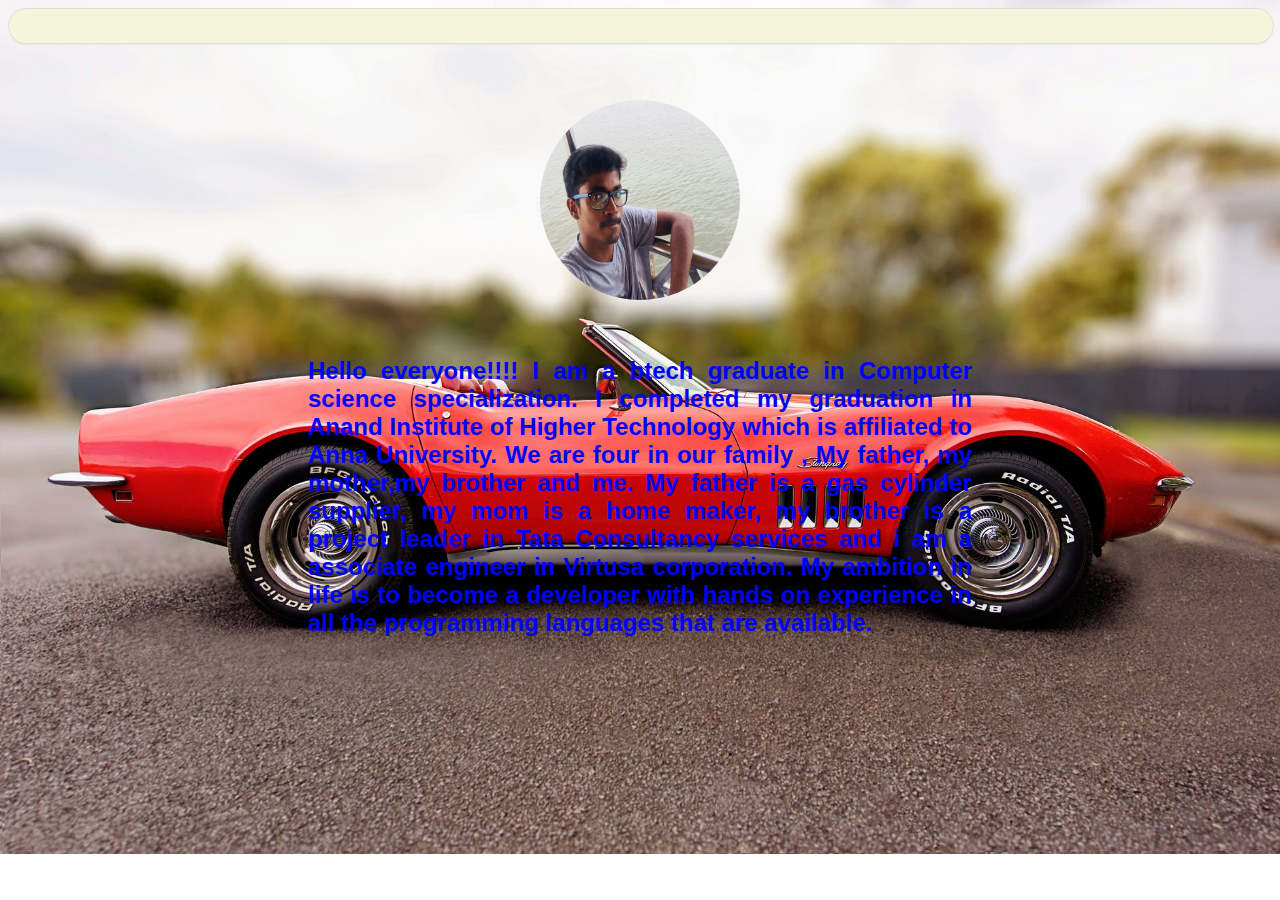
<file: index.html>
<!DOCTYPE html>
<html lang="en">
<head>
    <meta charset="UTF-8">
    <meta name="viewport" content="width=device-width, initial-scale=1.0">
    <meta http-equiv="X-UA-Compatible" content="ie=edge">
    <title>My Blog</title>
    <link rel="stylesheet" href="style.css">
</head>
<body>
    <nav>
        <marquee behavior="" direction="">
           
            <a href="index.html"><span >About Me</span></a>
            <a href="myskills.html"><span >Skills</span></a>
            <a href="contactme.html"><span >Contact Me</span> </a>   
            <a href="https://www.facebook.com" target="_blank"><span><img src="fb.png"/></span></a>
            <a href="https://github.com/prabhuselva97" target="_blank"><span><img src="github.png"/></span></a>
            <a href="https://www.twitter.com" target="_blank"><span><img src="twitter.jpg"/></span></a>
   
        </marquee>  
    </nav>     
    <section>
        <br>
        <br>
        <img class="MyImage" src="MyImage.jpg" />
        <br>
        <br><div class="p">
        <p> Hello everyone!!!! I am a btech graduate in Computer science specialization. I completed my 
            graduation in Anand Institute of Higher Technology which is affiliated to Anna University.
            We are four in our family , My father, my mother,my brother and me. My father is a gas cylinder supplier,
            my mom is a home maker, my brother is a project leader in Tata Consultancy services and i am a associate engineer 
            in Virtusa corporation. My ambition in life is to become a developer with hands on experience in all the programming 
            languages that are available. <p>
                </div>

    </section>
</body>
</html>
</file>
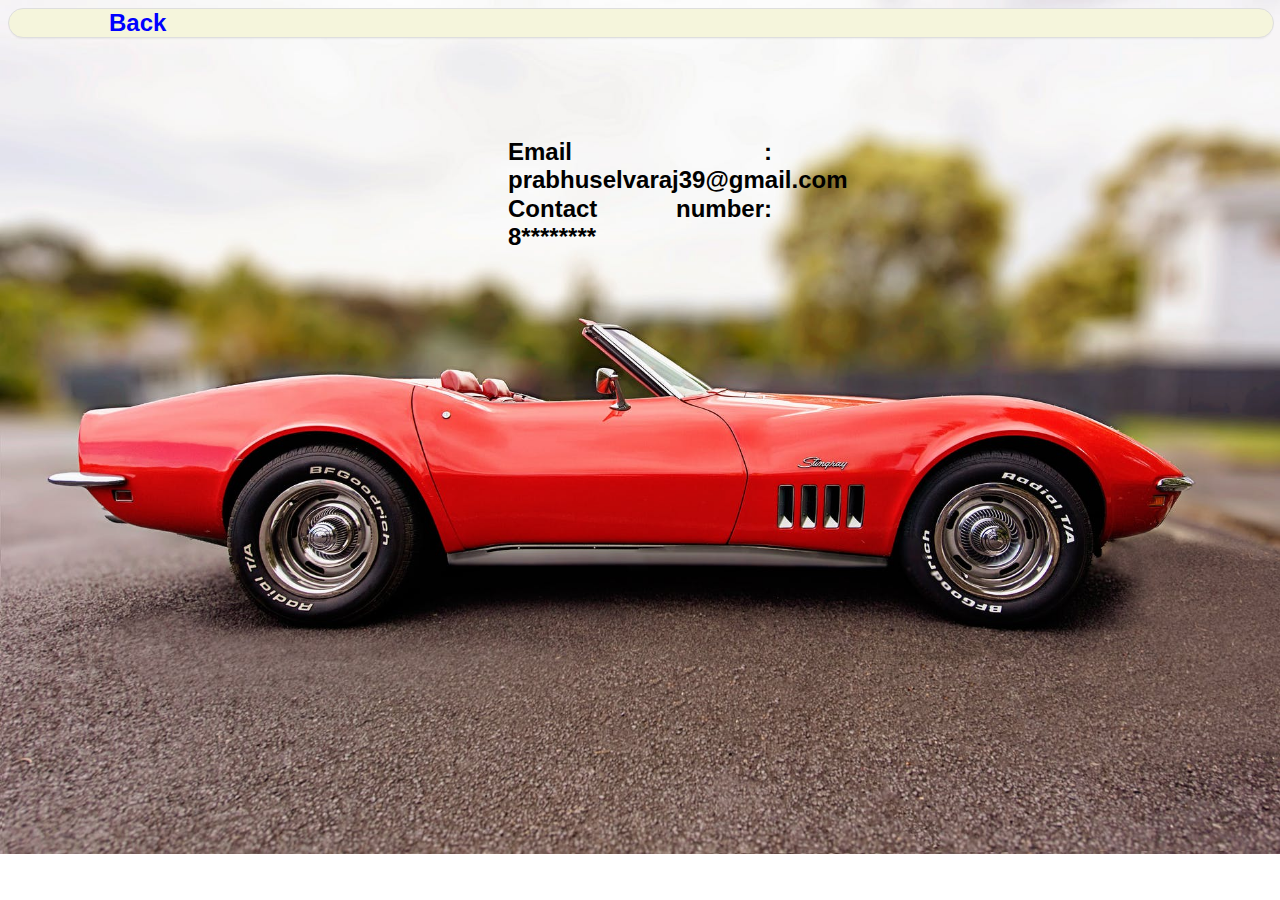
<file: contactme.html>
<!DOCTYPE html>
<html lang="en">
<head>
    <meta charset="UTF-8">
    <meta name="viewport" content="width=device-width, initial-scale=1.0">
    <meta http-equiv="X-UA-Compatible" content="ie=edge">
    <title>My Blog</title>
    <link rel="stylesheet" href="style.css">
</head>
<body>
    <nav>      
            <a href="index.html"><span >Back</span></a>
        </nav> 
        <div class="contactme">   
            <p> Email : prabhuselvaraj39@gmail.com</p>
            <p> Contact number: 8********</p>
        </div>    

    
</body>
</html>
</file>
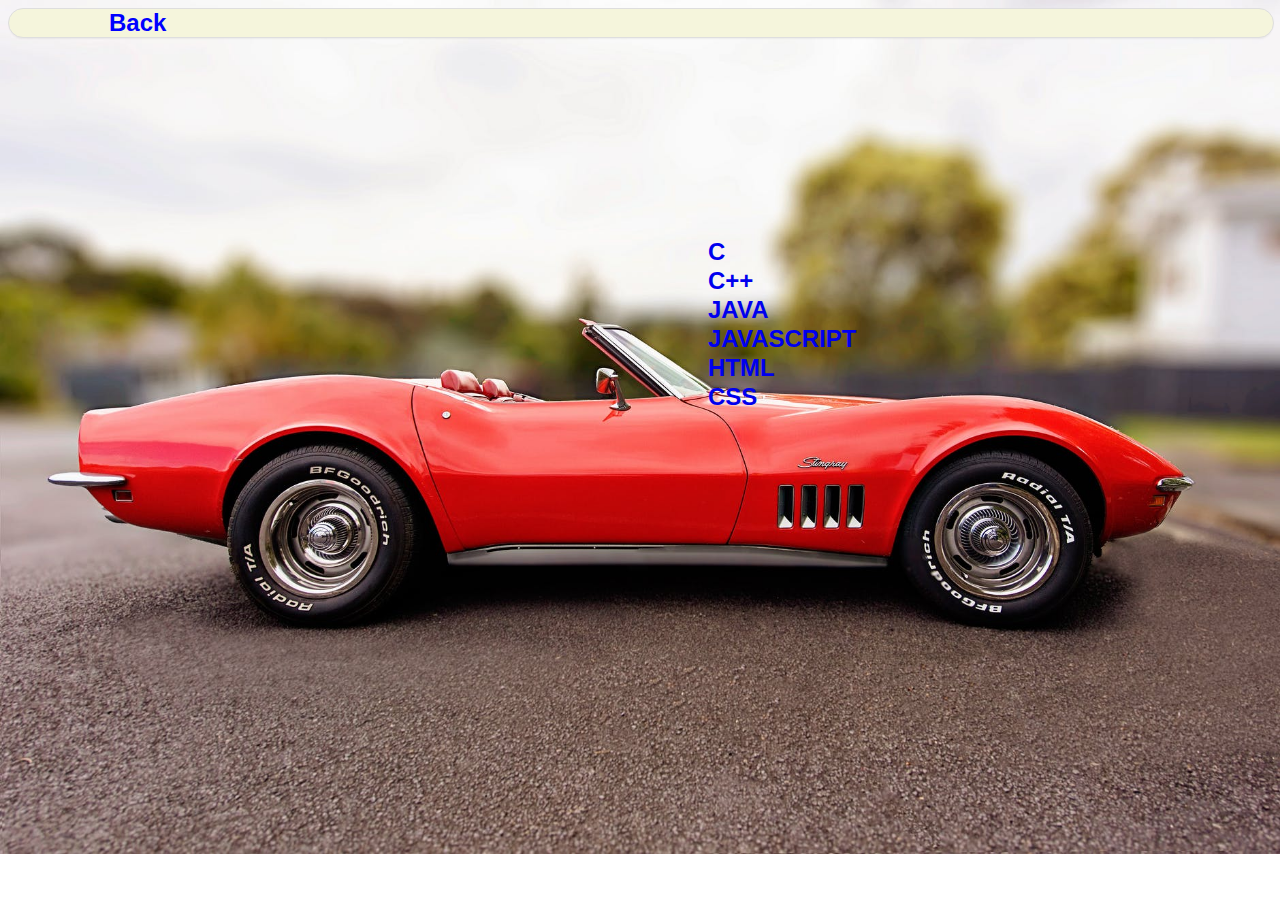
<file: myskills.html>
<!DOCTYPE html>
<html lang="en">
<head>
    <meta charset="UTF-8">
    <meta name="viewport" content="width=device-width, initial-scale=1.0">
    <meta http-equiv="X-UA-Compatible" content="ie=edge">
    <title>My Blog</title>
    <link rel="stylesheet" href="style.css">
</head>
<body>
    <nav>      
            <a href="index.html"><span >Back</span></a>
        </nav>
        <div class="skills">
            <a href="https://en.wikipedia.org/wiki/C_(programming_language)" target="_blank"><p>C</p></a>
            <a href="https://en.wikipedia.org/wiki/C%2B%2B" target="_blank"><p>C++</p></a>
            <a href="https://www.java.com/en/" target="_blank"><p>JAVA</p></a>
            <a href="https://www.javascript.com/" target="_blank"><p>JAVASCRIPT</p></a>
            <a href="https://html.com/" target="_blank"><p>HTML</p></a>
            <a href="https://www.w3.org/Style/CSS/Overview.en.html" target="_blank"><p>CSS</p></a> 
    
</body>
</html>
</file>
<file: style.css>
span {
    color :blue;
    margin-left: 100px;
}

body{
    background-image: url("bg.jpeg");
    background-repeat:no-repeat;
    background-size: cover;
    font-family: Verdana, Geneva, Tahoma, sans-serif;
    font-size:x-large;
    font-weight: bolder;
    color:blue;
}
nav{
    display:block;
    width: 300px;
    height: auto;
    background-color: beige;    
    border: 1px solid #dedede;
    border-radius: 100px;
    box-shadow: 0 2px 2px -1px rgba(0, 0, 0, 0.055);
    color: #888;
    display: block;
    margin: 8px 22px 8px 22px;
    overflow: hidden;
    width: 100%; 
    margin: 0;
    padding: 0;
}
a{
    text-decoration: none;
}
img{
    height: 20px;
    width: 20px;
    overflow: hidden; 
}
.MyImage{
    display: block;
    margin: 0 auto;
    overflow: hidden;
    height: 200px;
    width: 200px;
    border-radius: 100px;
    }
   p{
       text-align: justify;
       margin:1px 300px;
   }
   
   .skills{
       text-align: center;
       margin:200px 300px 200px 400px;
            
       
   }
   .contactme{
    text-align: center;
    margin:100px 200px;
    color:black;      
    
}
</file>
